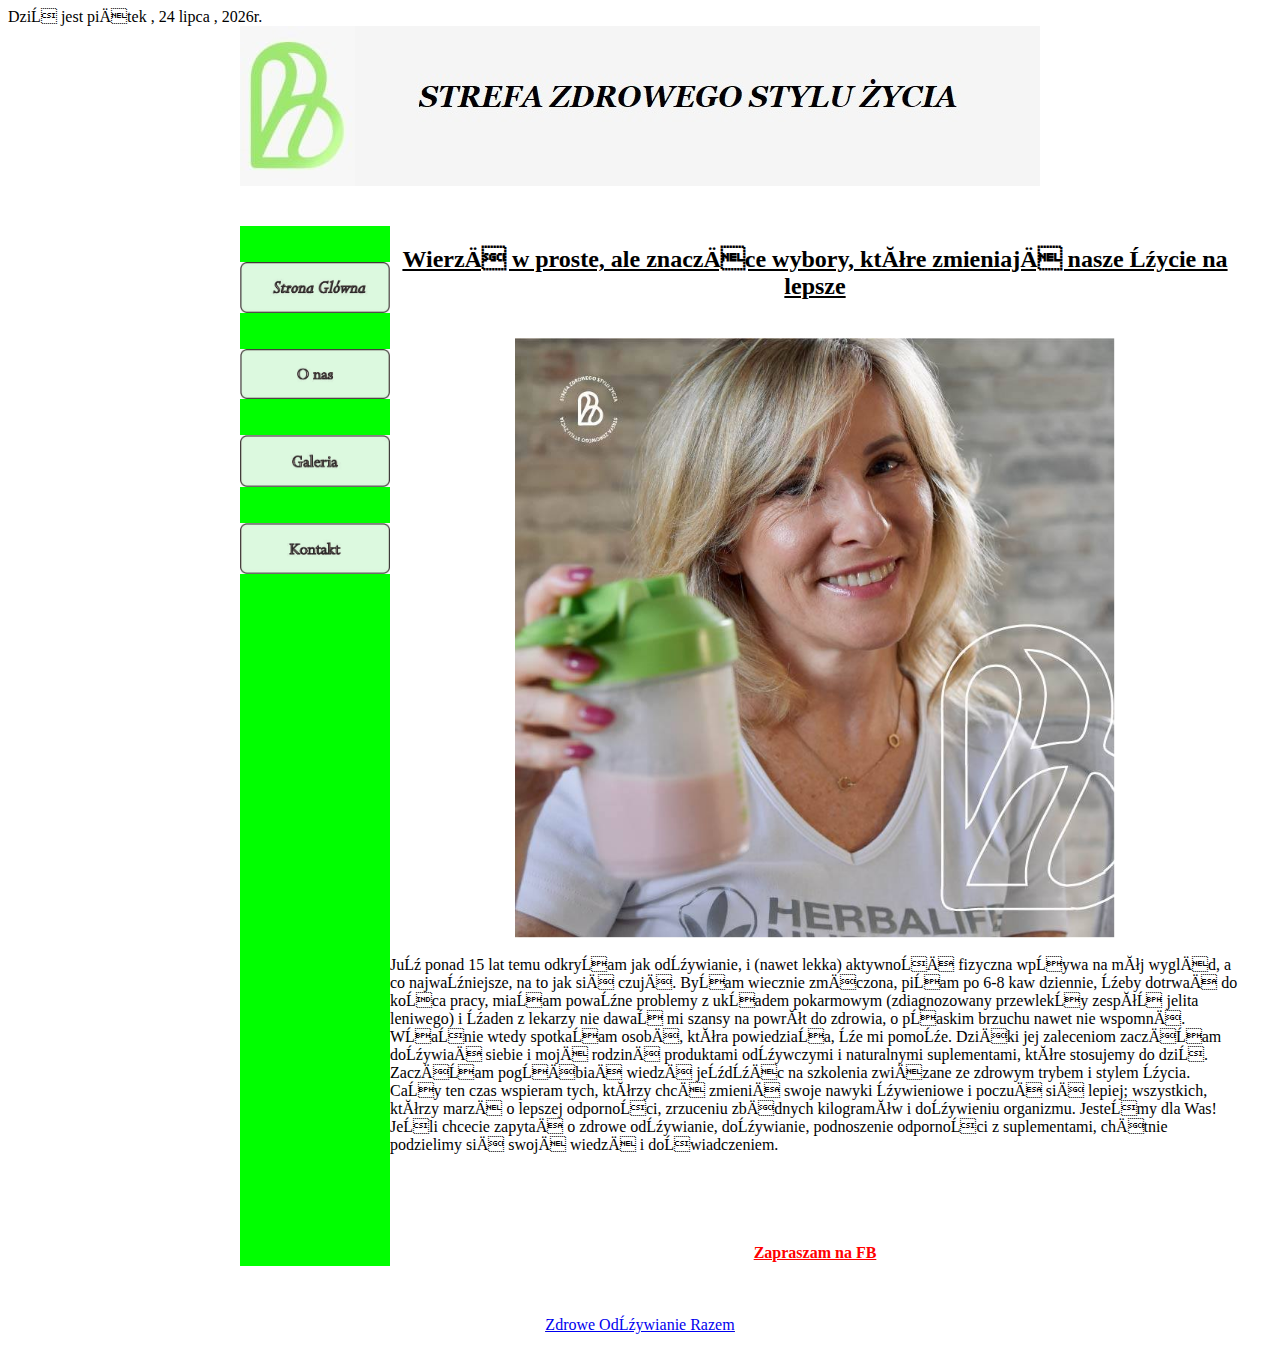
<file: index.html>
<!DOCTAPE HTML> 
<html lang="pl">
<head>

	<meta http-equiv="content-type" content="text/html; charset=iso-8859-2">

	<title>Strefa Zdrowego Stylu Życia</title>

	<meta name="description" content="STREFA" />

	<meta name="keywords" content="STREFA"/>
	
	

	<link rel="stylesheet" href="style.css" type="text/css">
  <SCRIPT LANGUAGE="JavaScript">

miesiac = new Array(12)
miesiac[0] = "stycznia "
miesiac[1] = "lutego "
miesiac[2] = "marca "
miesiac[3] = "kwietnia "
miesiac[4] = "maja "
miesiac[5] = "czerwca "
miesiac[6] = "lipca "
miesiac[7] = "sierpnia "
miesiac[8] = "września "
miesiac[9] = "października "
miesiac[10] = "listopada "
miesiac[11] = "grudnia "
dzien = new Array(7)
dzien[0] = "niedziela "
dzien[1] = "poniedziałek "
dzien[2] = "wtorek "
dzien[3] = "środa "
dzien[4] = "czwartek "
dzien[5] = "piątek "
dzien[6] = "sobota "
function podaj_date(){
var Dzisiaj = new Date()
var Tygodnia = Dzisiaj.getDay()
var Miesiac = Dzisiaj.getMonth()
var Dnia = Dzisiaj.getDate()
var Rok = Dzisiaj.getFullYear()
if(Rok <= 99) Rok += 1900
return dzien[Tygodnia] + "," + " " + Dnia + " " + miesiac[Miesiac] + ", " + Rok +"r." }

</SCRIPT>
<SCRIPT>document.write("Dziś jest " + podaj_date())</SCRIPT>

</head>

<body>

	<div id="kontener">


		<div id="baner">

		<center><IMG SRC="logo.jpg" alt= baner width="100%"></center>
		</div>




		<div id="menu">
</br>
</br>
<a href="index.html"><IMG SRC="Strona glowna.jpg" width="100%"></a>
</br>
</br>
</br>
<a href="onas.html"><IMG SRC="O nas.jpg" width="100%"></a>
</br>
</br>
</br>
<a href="galeria.html"><IMG SRC="galeria.jpg" width="100%"></a>
</br>
</br>
</br>
<a href="kontakt.html"><IMG SRC="kontakt.jpg" width="100%"></a>


		
		</div>





		<div id="treść">
<center><h2><u><b>Wierzę w proste, ale znaczące wybory, które zmieniają nasze życie na lepsze</u></b></h2></center>
</br>
<center><IMG SRC="glowne.jpg" width="50%"></center>
</br>
<font face="Verdana">Już ponad 15 lat temu odkryłam jak odżywianie, i (nawet lekka) aktywność fizyczna wpływa na mój wygląd, a co najważniejsze, na to jak się czuję.
Byłam wiecznie zmęczona, piłam po 6-8 kaw dziennie, żeby dotrwać do końca pracy, miałam poważne problemy z układem pokarmowym (zdiagnozowany przewlekły zespół jelita leniwego) i żaden z lekarzy nie dawał mi szansy na powrót do zdrowia, o płaskim brzuchu nawet nie wspomnę.
Właśnie wtedy spotkałam osobę, która powiedziała, że mi pomoże. Dzięki jej zaleceniom zaczęłam dożywiać siebie i moją rodzinę produktami odżywczymi i naturalnymi suplementami, które stosujemy do dziś.
Zaczęłam pogłębiać wiedzę jeżdżąc na szkolenia związane ze zdrowym trybem i stylem życia. Cały ten czas wspieram tych, którzy chcą zmienić swoje nawyki żywieniowe i poczuć się lepiej; wszystkich, którzy marzą o lepszej odporności, zrzuceniu zbędnych kilogramów i dożywieniu organizmu.
Jesteśmy dla Was! Jeśli chcecie zapytać o zdrowe odżywianie, dożywianie, podnoszenie odporności z suplementami, chętnie podzielimy się swoją wiedzą i doświadczeniem.</font>
</br>
</br>
</br>
</br>
</br>
</br>
<center><font color="red"><u><b>Zapraszam na FB</u></b></font> 
</br>
</br>                             
</br>
</br>      
<u><a href="https://www.facebook.com/ZdroweOdzywianieRazem">Zdrowe Odżywianie Razem</a> </u>  </center>     	
   			
</br>
				
		</div>







		<div id="stopka">

			
		</div>
		

	


	</div>



</body>
</html>
</file>
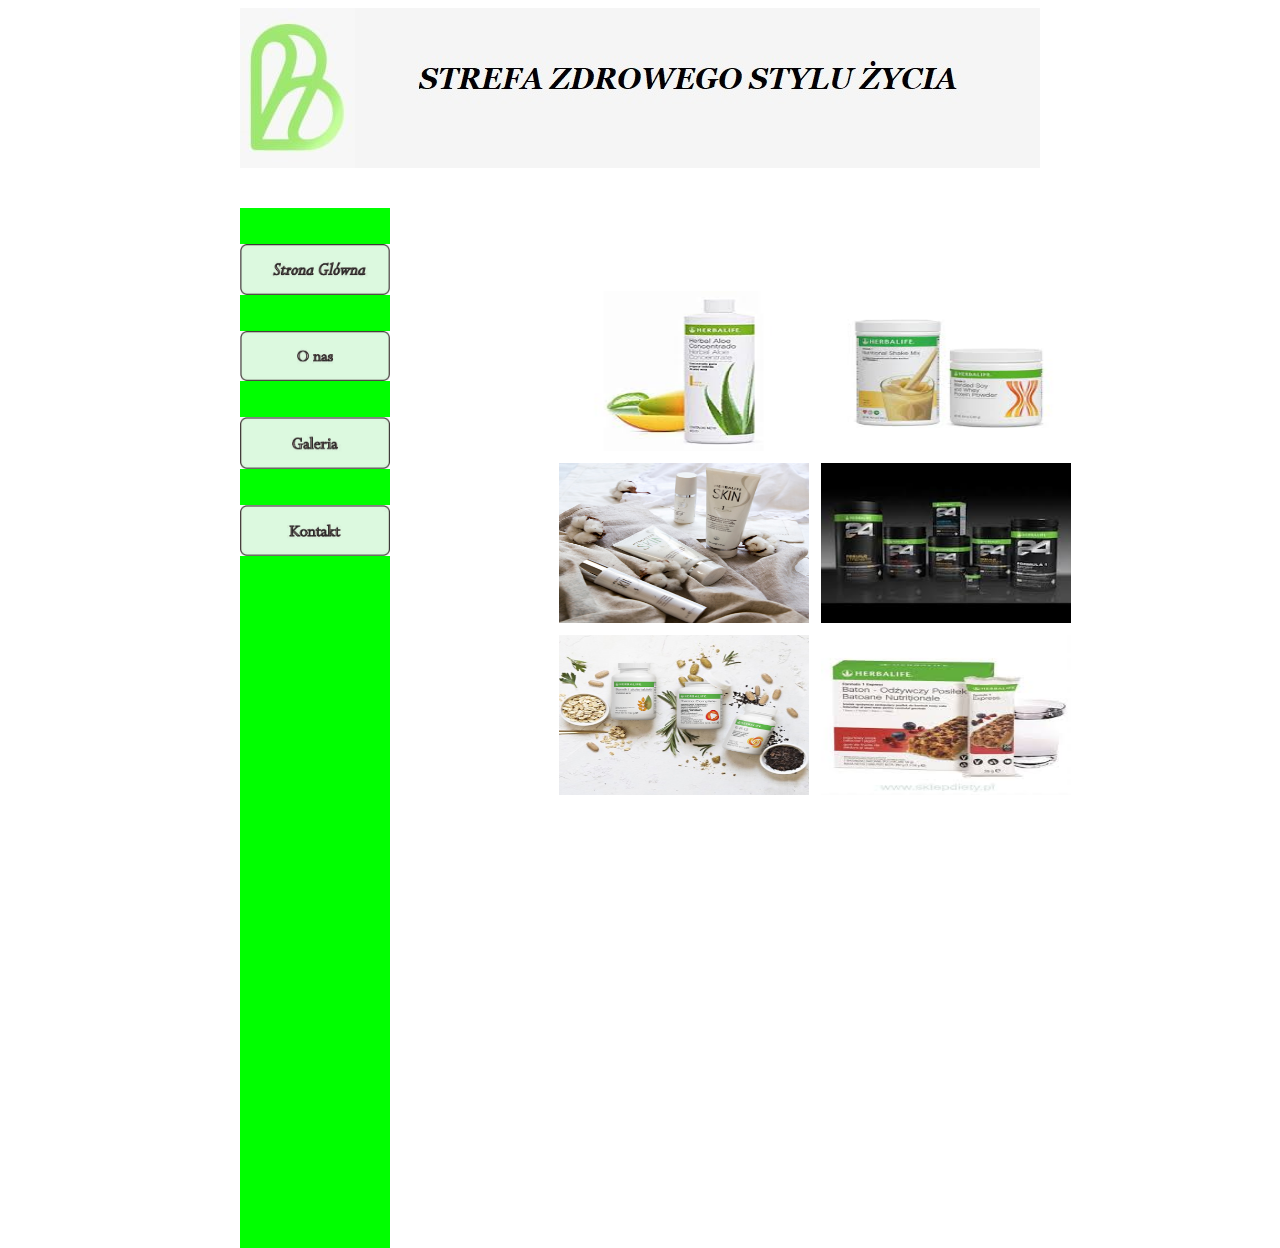
<file: galeria.html>
<!DOCTAPE HTML> 
<html lang="pl">
<head>

	<meta http-equiv="content-type" content="text/html; charset=iso-8859-2">

	<title>Strefa Zdrowego Stylu Życia</title>

	<meta name="description" content="STREFA" />

	<meta name="keywords" content="STREFA"/>
	
	

	<link rel="stylesheet" href="style.css" type="text/css"


</head>

<body>

	<div id="kontener">


		<div id="baner">

	<center><IMG SRC="logo.jpg" alt= baner width="100%"></center>
		</div>




		<div id="menu">
</br>
</br>
<a href="index.html"><IMG SRC="Strona glowna.jpg" width="100%"></a>
</br>
</br>
</br>
<a href="onas.html"><IMG SRC="O nas.jpg" width="100%"></a>
</br>
</br>
</br>
<a href="galeria.html"><IMG SRC="galeria.jpg" width="100%"></a>
</br>
</br>
</br>
<a href="kontakt.html"><IMG SRC="kontakt.jpg" width="100%"></a>


		
		</div>





		<div id="treść">
</br>
</br>
</br>
</br>

<table cellspacing="10" align="center">
	<tr>
		<td><IMG SRC="aloes.jpg" width="250px" height="160px" alt="Napoje Ziołowe" ></td>

		<td><IMG SRC="kontrola.png" width="250px" height="160px" alt="Produkty Do Kontroli Masy Ciała" ></td>
	</tr>
	
	<tr>
<td><IMG SRC="kosmetyki.jpg" width="250px" height="160px" alt="Kosmetyki | Pielęgnacja" ></td>

<td><IMG SRC="sport.jpg" width="250px" height="160px" alt="Produkty Dla Sportowców" ></td>
</tr>
<tr>
<td><IMG SRC="suplementy.jpg" width="250px" height="160px" alt="Suplementy | Produkty Specjalistyczne" ></td>


<td><IMG SRC="zamiennik.jpg" width="250px" height="160px" alt="Zamienniki Posiłków | Przekąski" ></td>
</tr>
</table>

			
		</div>

	</div>

<script src="script.js"></script>

</body>
</html>
</file>
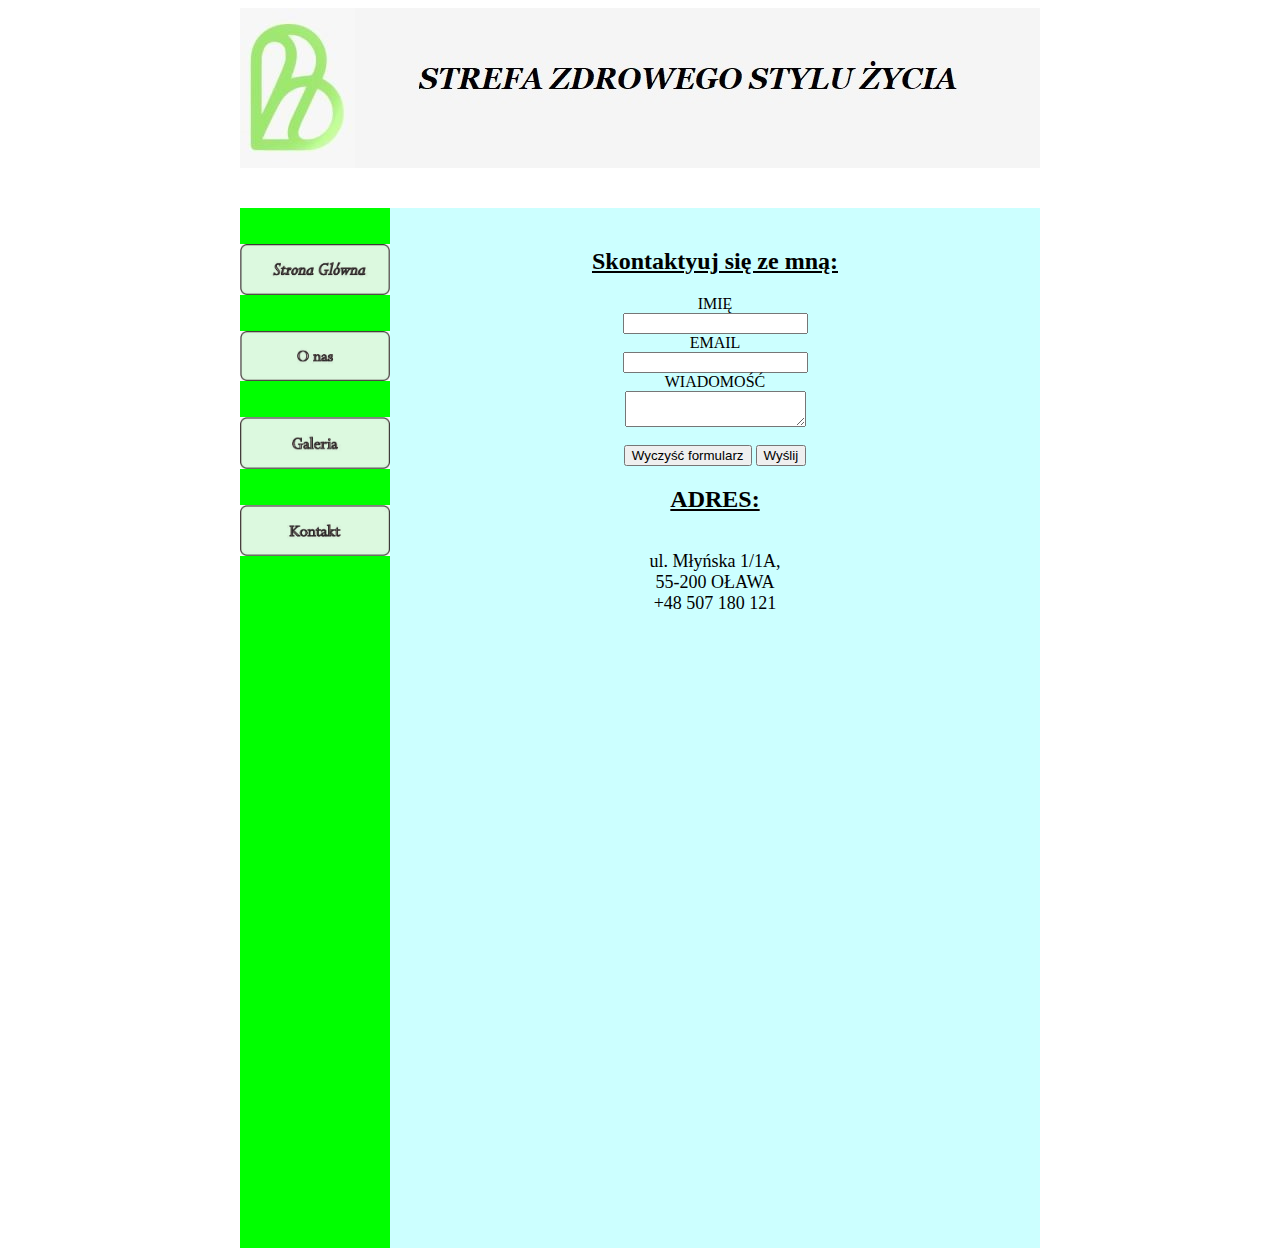
<file: kontakt.html>
﻿<!DOCTAPE HTML> 
<html lang="pl">
<head>

	<meta http-equiv="content-type" content="text/html; charset=iso-8859-2">

	<title>Strefa Zdrowego Stylu Życia</title>

	<meta name="description" content="STREFA" />

	<meta name="keywords" content="STREFA"/>
	
	

	<link rel="stylesheet" href="style.css" type="text/css"


</head>

<body>

	<div id="kontener">


		<div id="baner">

	<center><IMG SRC="logo.jpg" alt= baner width="100%"></center>
		</div>




		<div id="menu">
</br>
</br>
<a href="index.html"><IMG SRC="Strona glowna.jpg" width="100%"></a>
</br>
</br>
</br>
<a href="onas.html"><IMG SRC="O nas.jpg" width="100%"></a>
</br>
</br>
</br>
<a href="galeria.html"><IMG SRC="galeria.jpg" width="100%"></a>
</br>
</br>
</br>
<a href="kontakt.html"><IMG SRC="kontakt.jpg" width="100%"></a>


		
		</div>





		<div id="treść">

      <center><font color="black"><h2><u><b>Skontaktyuj się ze mną:</font></h2></u></b>
<form method="post" action="action="mailto:agnieszka.biskupska@o2.pl">
  <label>
    IMIĘ
     <br/>
    <input name="name" type="text">
  </label>
  
   <br/>
 <label>
    EMAIL
     <br/>
    <input name="useremail" type="email">
 </label>
   <br/>
    <label>
      WIADOMOŚĆ 
       <br/>
   <textarea name="texarea"></textarea>
   <br/>
    <br/>
    </label>
  
    <input type="reset" value="Wyczyść formularz" />
 <input type="submit" value="Wyślij">
 </form>
<center><font color="black"><h2><u><b>ADRES:</font></h2></u></b>

</br>
<font size="4">
ul. Młyńska 1/1A,
</br>
55-200 OŁAWA
</br>
+48 507 180 121<font>
</br>

</br>


<iframe src="https://www.google.com/maps/embed?pb=!1m18!1m12!1m3!1d2514.0176521875946!2d17.29741016431514!3d50.94188659305355!2m3!1f0!2f0!3f0!3m2!1i1024!2i768!4f13.1!3m3!1m2!1s0x4710279ffeaf928d%3A0xd2d296aea618b2c!2zTcWCecWEc2thIDEsIDU1LTIwMCBPxYJhd2E!5e0!3m2!1spl!2spl!4v1605868251636!5m2!1spl!2spl" width="600" height="450" frameborder="0" style="border:0;" allowfullscreen="" aria-hidden="false" tabindex="0"></iframe>
</center>
		</div>


	</div>



</body>
</html>
</file>
<file: style.css>
#body

{
background: white;
font-family: 'lato', sans-serif;
font-size: 16px;

}


#kontener
{

width: 1200px;
height: 1000px;
margin-left: auto;
margin-right: auto;


}


#baner
{
background-color: white;
width: 800px;
height: 200px;
margin-left: auto;
margin-right: auto;

}
#menu
{
background-color:#00FF00;
width: 150px;
height: 1040px;
margin-left: 200px;
margin-right: auto;
float: left;
}

#treść
{
background-color: #CCFFFF;
width: 610px;
height: 1000px;
margin-left: auto;
margin-right: auto;
float: left;
text-align: justify;
padding: 20px;
}
</file>
